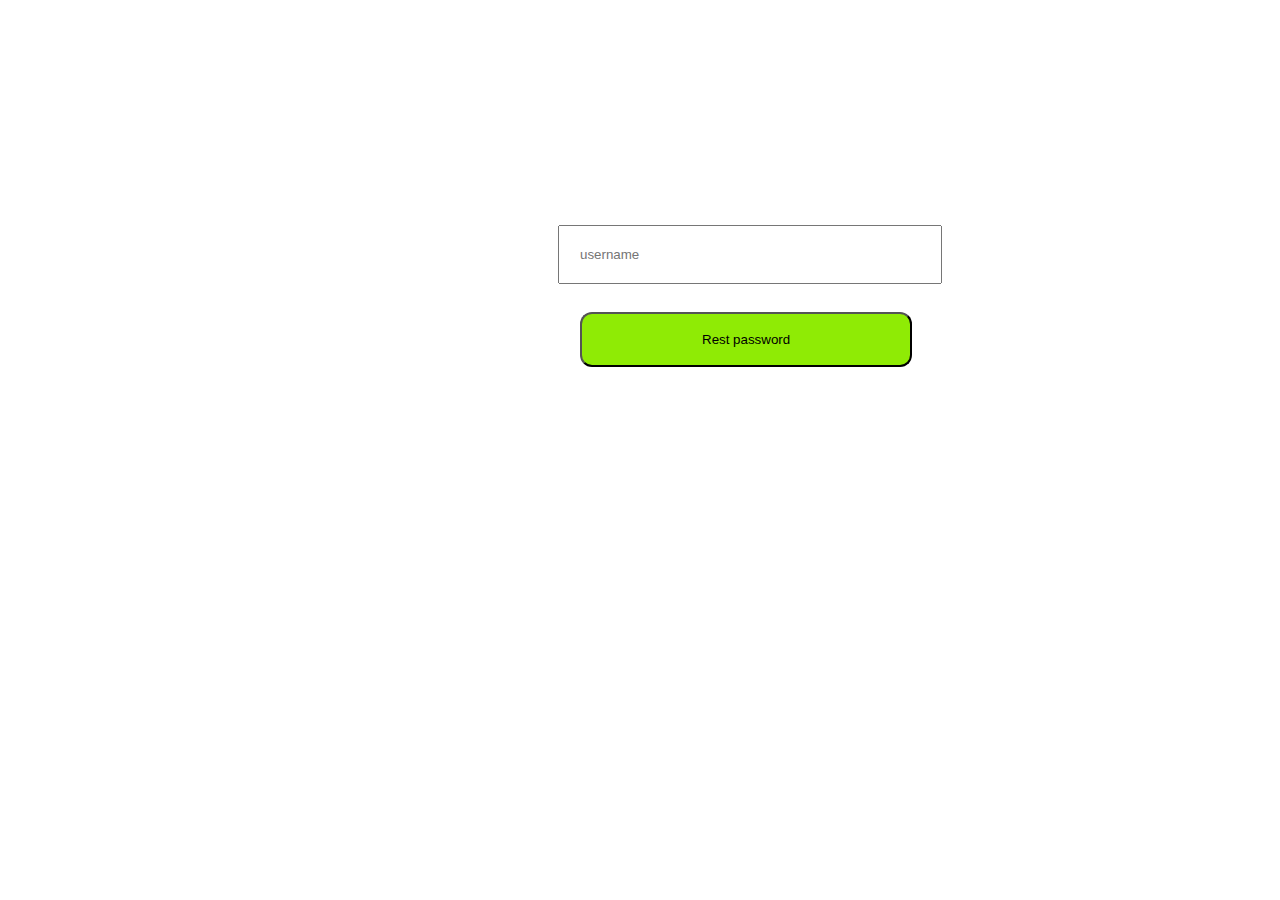
<file: forgot.html>
<!DOCTYPE html>
<html lang="en">
<head>
    <meta charset="UTF-8">
    <meta name="viewport" content="width=device-width, initial-scale=1.0">
    <title>forgot password</title>

    <style>

       *{
            margin: 0px;
            padding: 0px;
        }


        .container{
            height: 500px;
            width: 500px;
            background-image: url('https://cdn.pixabay.com/photo/2014/06/16/23/39/black-370118_1280.png');
            margin: 100px 500px 60px 500px;
        }

        .container h1{
            padding: 30px 0px 0px 0px;
            color: white;
            text-align: center;

        }
        .form form{
            display: flex;
            flex-direction: column;
            padding: 50px 50px 20px 50px;
        }
        .form input{
            margin: 8px;
            padding: 20px;
        }

        .btn{
            color: black;
            background-color: rgb(143, 235, 5);
            margin: 0px 0px 0px 80px;
            padding: 18px 120px 18px 120px;
            border-radius: 12px;
            transition: all 0.1s ease-out;
        }
        .btn:hover{
            transform: scale(1.1);
        }

        .links{
            margin: 20px 0px 0px 0px;
        }
        .sign a{
            color: white;
            text-decoration: none;
            margin: 50px 0px 0px 0px;
            padding: 0px 0px 0px 200px;
        }


    </style>
</head>
<body>
    <div class="out-cont">
        <div class="container">
            <h1>FORGOT PASSWORD</h1>
            <div class="form">
              <form action="frre">
                <input type="text" name="username" placeholder="username">
              </form>
            </div>
            
         <button class="btn">Rest password</button>
         <div class="links">
            <div class="sign"><a href="login.html">Sign In</a></div>
         </div>
        </div>
    </div>
</body>
</html>
</file>
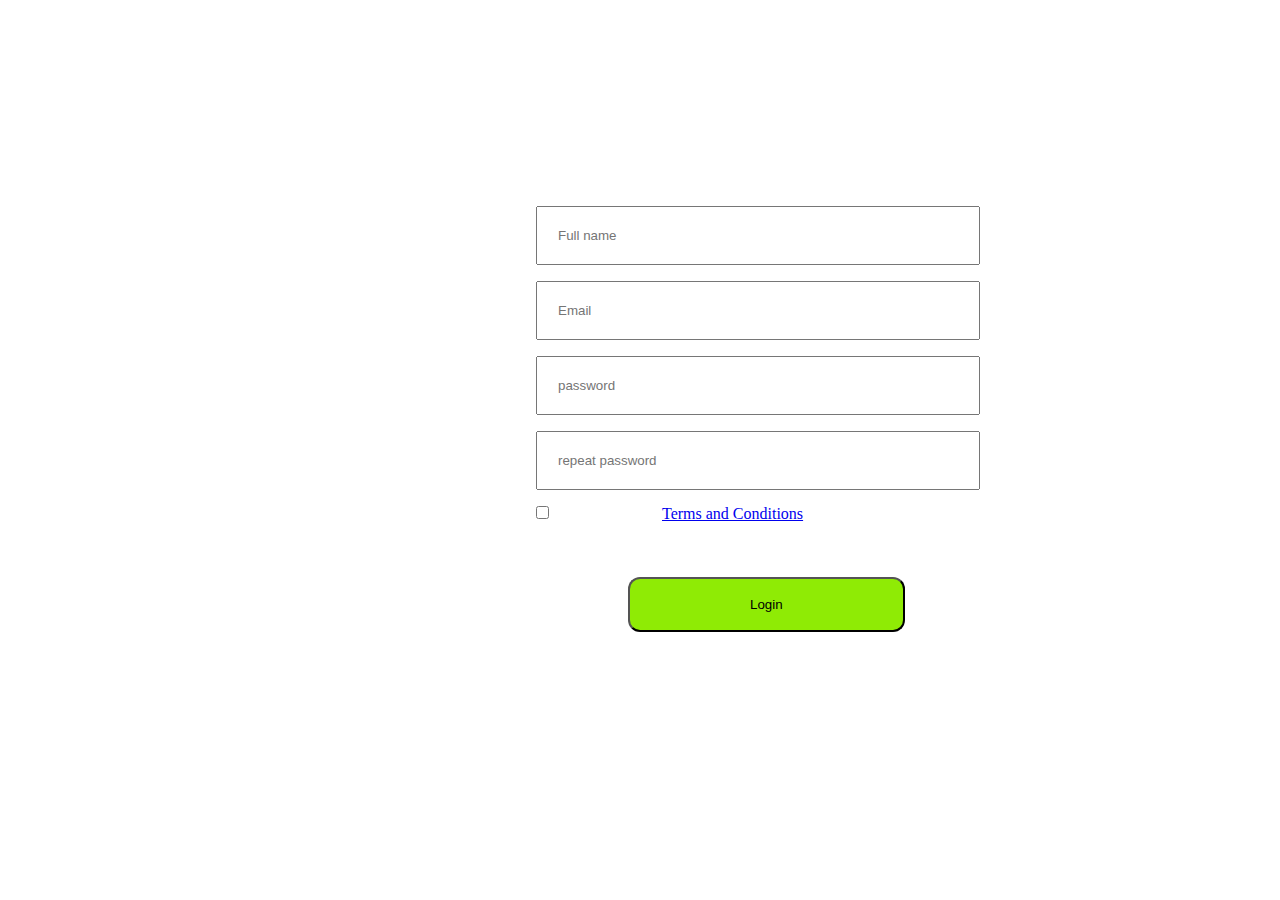
<file: sign-up.html>
<!DOCTYPE html>
<html lang="en">
<head>
    <meta charset="UTF-8">
    <meta name="viewport" content="width=device-width, initial-scale=1.0">
    <title>sign up here</title>
    <style>
        .container{
            height: 600px;
            width: 500px;
            background-image: url('https://cdn.pixabay.com/photo/2014/06/16/23/39/black-370118_1280.png');
            margin: 100px 500px 60px 500px;
        }

        .container h1{
            padding: 20px 0px 0px 0px;
            color: white;
            text-align: center;

        }
        .form form{
            display: flex;
            flex-direction: column;
            padding: 20px;
        }
        .form input{
            margin: 8px;
            padding: 20px;
        }

        .form label{
            color: white;
        }

        .links{
            margin: 20px 0px 0px 20px;
        }
        .for a{
            color: white;
            text-decoration: none;
        }
        .sign a{
            color: white;
            text-decoration: none;
            padding: 0px 0px 0px 200px;
        }

        .btn{
            color: black;
            background-color: rgb(143, 235, 5);
            margin: 30px 0px 0px 120px;
            padding: 18px 120px 18px 120px;
            border-radius: 12px;
            transition: all 0.1s ease-out;
        }
        .btn:hover{
            transform: scale(1.1);
        }

    </style>
</head>
<body>
    <div class="out-cont">
        <div class="container">
            <h1>SIGN UP</h1>
            <div class="form">
              <form action="frre">
                <input type="text" name="username" placeholder="Full name">
                <input type="text" name="username" placeholder="Email">
                <input type="password" name="password" placeholder="password">
                <input type="password" name="password" placeholder="repeat password">   

               <div class="tacbox">
                <input id="checkbox" type="checkbox" />
                <label for="checkbox"> I agree to these <a href="#">Terms and Conditions</a>.</label>
              </div>
              </form>
            </div>
            
         <button class="btn">Login</button>

         <div class="links">
            <div class="sign"><a href="login.html">Sign In</a></div>
     </div>
        </div>
    </div>
</body>
</html>
</file>
